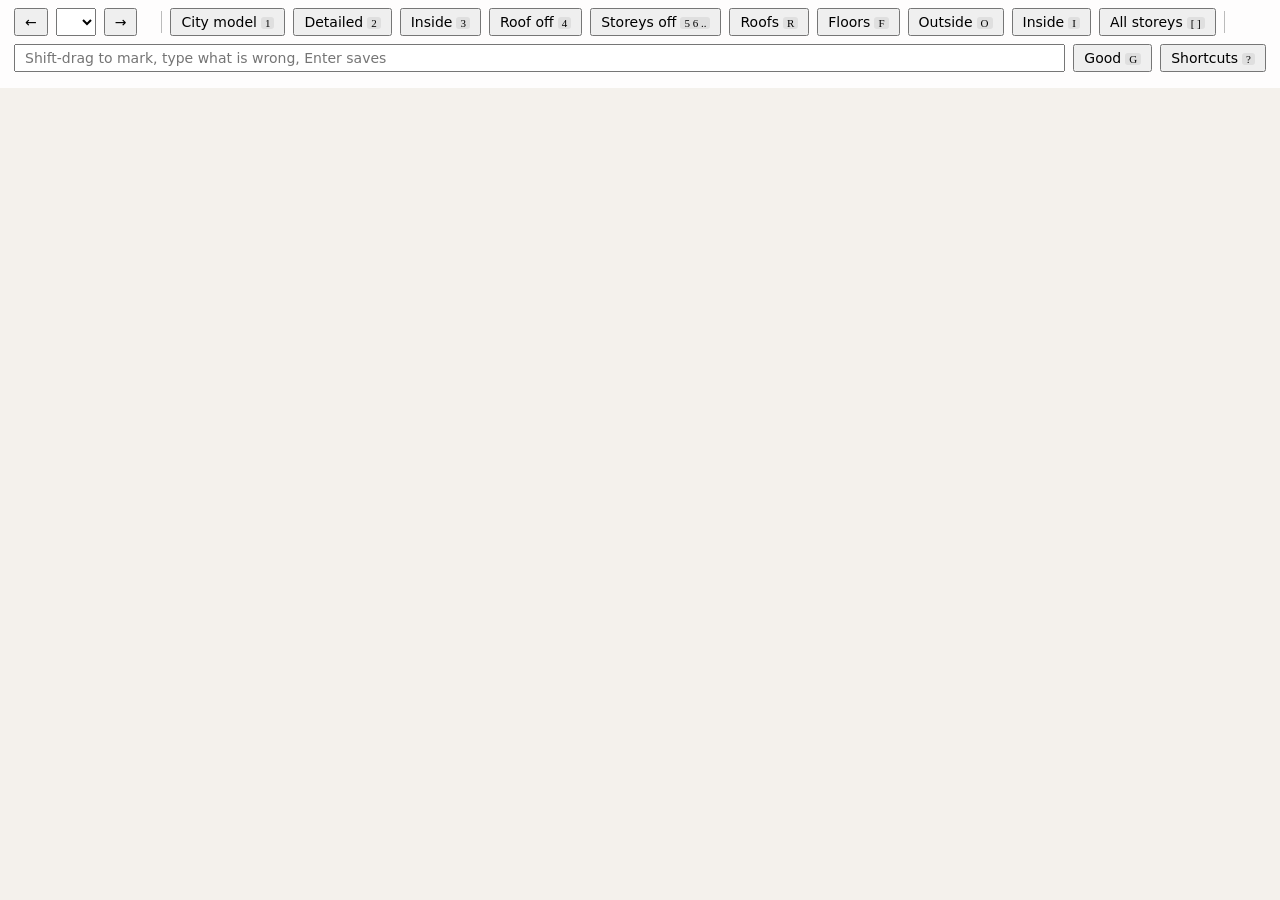
<file: web/cambridge.html>
<!doctype html><meta charset="utf-8"><title>Cambridge houses</title>
<style>
 body{margin:0;font:14px system-ui;background:#f4f1ec;color:#222;overflow:hidden}
 #bar{position:fixed;top:0;left:0;right:0;padding:8px 14px;background:#fffd;display:flex;gap:8px;align-items:center;flex-wrap:wrap;z-index:2}
 select,button,input{font:inherit;padding:4px 9px} button.on{background:#333;color:#fff} kbd{font:11px ui-monospace;background:#0001;border-radius:3px;padding:0 4px;margin-left:4px}
 button.on kbd{background:#fff3} #info{color:#555;flex-basis:100%} .sep{width:1px;height:22px;background:#bbb} #note{flex:1;min-width:200px}
 #notes{position:fixed;right:0;top:96px;bottom:0;width:250px;overflow:auto;background:#fffd;padding:8px;z-index:1;display:none}
 #notes.has{display:block} .n{border:1px solid #ccc;border-radius:6px;margin-bottom:8px;padding:6px;background:#fff} .n img{width:100%;cursor:zoom-in;border-radius:4px}
 .n.fixed{opacity:.6} .n .reply{color:#0a6b2d;margin-top:4px} .n small{color:#777} .n button{padding:1px 7px;float:right;margin-left:4px}
 #big{position:fixed;inset:0;background:#000c;display:none;z-index:4;align-items:center;justify-content:center} #big img{max-width:95%;max-height:95%}
 #ink{position:fixed;inset:0;pointer-events:none;z-index:1} #ink.on{pointer-events:auto;cursor:crosshair}
 #help{position:fixed;right:14px;top:100px;background:#fffe;border:1px solid #ccc;border-radius:8px;padding:10px 14px;z-index:3;display:none;line-height:1.7}
 #help.on{display:block} #flash{position:fixed;left:50%;top:45%;transform:translate(-50%,-50%);background:#222;color:#fff;padding:8px 16px;border-radius:8px;z-index:5;opacity:0;transition:opacity .25s;pointer-events:none}
 #verdict{font-weight:600}
 #photos{position:fixed;left:0;right:0;bottom:0;display:none;gap:6px;padding:6px;background:#000a;z-index:3;justify-content:center}
 #photos.on{display:flex} #photos figure{margin:0;color:#fff;font-size:12px;text-align:center} #photos img{max-height:38vh;max-width:24vw;display:block}
</style>
<div id="bar"><button id="prev">&larr;</button><select id="pick"></select><button id="next">&rarr;</button><span id="count"></span><span id="verdict"></span>
 <span class="sep"></span><button data-mode="1">City model<kbd>1</kbd></button><button data-mode="2">Detailed<kbd>2</kbd></button><button data-mode="3">Inside<kbd>3</kbd></button><button data-mode="4">Roof off<kbd>4</kbd></button><button id="peel">Storeys off<kbd>5 6 ..</kbd></button>
 <button id="roofs">Roofs<kbd>R</kbd></button><button id="floors">Floors<kbd>F</kbd></button><button id="outer">Outside<kbd>O</kbd></button><button id="inner">Inside<kbd>I</kbd></button>
 <button id="storey">All storeys<kbd>[ ]</kbd></button>
 <span class="sep"></span><input id="note" placeholder="Shift-drag to mark, type what is wrong, Enter saves"><button id="good">Good<kbd>G</kbd></button><button id="keys">Shortcuts<kbd>?</kbd></button>
 <span id="info"></span></div>
<div id="photos"></div><canvas id="ink"></canvas><div id="notes"></div><div id="big"><img></div><div id="flash"></div>
<div id="help"><b>Mark</b>: hold Shift and drag (or <kbd>P</kbd> for the pen) &nbsp; <kbd>Z</kbd> undo &nbsp; <kbd>C</kbd> clear<br>
 <b>Save</b>: <kbd>Enter</kbd> goes to the comment, <kbd>Enter</kbd> again saves; <kbd>S</kbd> saves without a comment; <kbd>Esc</kbd> leaves the comment<br>
 <b>Pass</b>: <kbd>G</kbd> marks the house good and goes to the next unreviewed one &nbsp; <kbd>N</kbd> next unreviewed<br>
 <b>View</b>: as on the workbench: two fingers orbit, Shift pans, a pinch zooms; a mouse wheel zooms at the cursor; drag orbits, middle drag pans<br>
 <b>Move</b>: <kbd>&larr;</kbd> <kbd>&rarr;</kbd> or <kbd>J</kbd> <kbd>K</kbd> houses &nbsp; <kbd>V</kbd> next corner view &nbsp; <kbd>T</kbd> from above &nbsp; <kbd>[</kbd> <kbd>]</kbd> one storey at a time, <kbd>0</kbd> all<br>
 <b>Views</b>: <kbd>1</kbd> city model &nbsp; <kbd>2</kbd> detailed &nbsp; <kbd>3</kbd> inside walls and floors, the outside ghosted &nbsp; <kbd>4</kbd> roof off &nbsp; <kbd>5</kbd> top storey off too &nbsp; <kbd>6</kbd> the next one, and so on<br>
 <b>Colours</b>: <span style="background:#e6c3a5;padding:0 6px;border-radius:3px">bearing walls inside</span> <span style="background:#cfd9e2;padding:0 6px;border-radius:3px">partitions</span> <span style="background:#efe9de;padding:0 6px;border-radius:3px">outside walls</span><br>
 <b>Layers</b>: <kbd>R</kbd> roofs &nbsp; <kbd>F</kbd> floors &nbsp; <kbd>O</kbd> outside walls &nbsp; <kbd>I</kbd> inside walls &nbsp; <kbd>E</kbd> photos of the four sides &nbsp; <kbd>?</kbd> this list</div>
<script type="importmap">{"imports":{"three":"https://unpkg.com/three@0.160.0/build/three.module.js","three/addons/":"https://unpkg.com/three@0.160.0/examples/jsm/"}}</script>
<script type="module">
import * as THREE from "three";
import { OrbitControls } from "three/addons/controls/OrbitControls.js";
const H = /*DATA*/;
const $ = (id) => document.getElementById(id);
const scene = new THREE.Scene(); scene.background = new THREE.Color("#f4f1ec");
const cam = new THREE.PerspectiveCamera(35, innerWidth / innerHeight, 10, 30000); cam.up.set(0, 0, 1);
const r = new THREE.WebGLRenderer({ antialias: true, preserveDrawingBuffer: true }); r.setPixelRatio(devicePixelRatio); r.setSize(innerWidth, innerHeight); document.body.append(r.domElement);
const ctl = new OrbitControls(cam, r.domElement);
// The same hand as the workbench's 3D view (view3d.js), as in Rhino: no glide; right drag orbits (left too, there
// being nothing to select here), middle drag pans; a mouse wheel zooms at the cursor (Shift: pans); on a trackpad
// two fingers orbit (Shift: pan) and a pinch zooms. A wheel notch is a whole multiple of a notch's step
// (4.000244140625 px in Chrome on a Mac, 100 or 120 elsewhere); anything else is a trackpad, and a gesture keeps
// what it was until it rests.
ctl.enableDamping = false; ctl.enableZoom = false;
ctl.mouseButtons = { LEFT: THREE.MOUSE.ROTATE, MIDDLE: THREE.MOUSE.PAN, RIGHT: THREE.MOUSE.ROTATE };
r.domElement.addEventListener("contextmenu", (e) => e.preventDefault());
function orbitBy(dAz, dPol) {
  const off = cam.position.clone().sub(ctl.target), d = off.length();
  const az = Math.atan2(off.y, off.x) + dAz, pol = THREE.MathUtils.clamp(Math.acos(THREE.MathUtils.clamp(off.z / d, -1, 1)) + dPol, 0.02, Math.PI - 0.02);
  cam.position.copy(ctl.target).add(off.set(d * Math.sin(pol) * Math.cos(az), d * Math.sin(pol) * Math.sin(az), d * Math.cos(pol)));
  cam.lookAt(ctl.target);
}
function panBy(dx, dy) {
  const perPx = 2 * cam.position.distanceTo(ctl.target) * Math.tan(THREE.MathUtils.degToRad(cam.fov / 2)) / r.domElement.clientHeight;
  const move = new THREE.Vector3().setFromMatrixColumn(cam.matrix, 0).multiplyScalar(dx * perPx)
    .add(new THREE.Vector3().setFromMatrixColumn(cam.matrix, 1).multiplyScalar(-dy * perPx));
  cam.position.add(move); ctl.target.add(move);
}
function zoomAt(factor, e) {       // toward what is under the cursor: the house there, else the ground, else the plane of the view's centre
  const box = r.domElement.getBoundingClientRect(), ray = new THREE.Raycaster();
  ray.setFromCamera(new THREE.Vector2(((e.clientX - box.left) / box.width) * 2 - 1, -((e.clientY - box.top) / box.height) * 2 + 1), cam);
  const hit = ray.intersectObjects(scene.children, true).find((h) => h.object.isMesh && h.object.visible);
  const focus = hit?.point || ray.ray.intersectPlane(new THREE.Plane(new THREE.Vector3(0, 0, 1), 0), new THREE.Vector3())
    || ray.ray.intersectPlane(new THREE.Plane().setFromNormalAndCoplanarPoint(cam.getWorldDirection(new THREE.Vector3()), ctl.target), new THREE.Vector3())
    || ctl.target.clone();
  if (factor < 1 && cam.position.distanceTo(ctl.target) < 4) return;
  cam.position.sub(focus).multiplyScalar(factor).add(focus); ctl.target.sub(focus).multiplyScalar(factor).add(focus);
}
let gesture = null, lastWheel = 0;
const NOTCH = 4.000244140625;
const notch = (d) => d > 0 && (Math.abs(d / NOTCH - Math.round(d / NOTCH)) < 1e-9 || (Number.isInteger(d) && (d % 100 === 0 || d % 120 === 0)));
const fromTrackpad = (e) => {
  const now = performance.now();
  if (!gesture || now - lastWheel > 250) gesture = e.deltaMode !== 0 || (e.deltaX === 0 && notch(Math.abs(e.deltaY))) || (e.shiftKey && notch(Math.abs(e.deltaX))) ? "mouse" : "pad";
  lastWheel = now;
  return gesture === "pad";
};
const onWheel = (e) => {
  e.preventDefault();
  const px = e.deltaMode === 1 ? 16 : e.deltaMode === 2 ? innerHeight : 1, dx = e.deltaX * px, dy = e.deltaY * px;
  if (e.ctrlKey) zoomAt(Math.exp(dy * 0.01), e);                       // pinch
  else if (fromTrackpad(e)) e.shiftKey ? panBy(dx, dy) : orbitBy(dx * 0.006, dy * 0.006);
  else if (e.shiftKey) panBy(dx, dy);
  else if (dy) zoomAt(Math.exp(Math.sign(dy) * Math.min(0.25, Math.max(0.1, Math.abs(dy) * 0.0015))), e);   // a notch: 10 to 25%
  ctl.update();
};
for (const el of [r.domElement, document.getElementById("ink")]) el.addEventListener("wheel", onWheel, { passive: false });   // the pen's sheet is over the view while Shift is held
scene.add(new THREE.HemisphereLight("#ffffff", "#b9b2a6", 1.7)); const sun = new THREE.DirectionalLight("#fff", 1.3); sun.position.set(-600, -900, 1200); scene.add(sun);
const COL = { wall: "#efe9de", interior: "#cfd9e2", bearing: "#e6c3a5", roof: "#b98f6a", floor: "#d9c9a8", ceiling: "#e9e4da" };
const show = { roofs: true, floors: true, outer: true, inner: true };
let mode = 2;      // 1 the city's model, 2 the detailed house, 3 its inside with the outside ghosted, 4 without the roof, 5 and up without the top storeys too
let groups = {}, parts = [], levels = [], storey = 0, view = 0, centre = new THREE.Vector3(), reach = 1000, all = [];
const off = { polygonOffset: true, polygonOffsetFactor: 1, polygonOffsetUnits: 1, side: THREE.DoubleSide };
function edged(g, color, opacity = 1) {
  const o = new THREE.Group();
  const m = new THREE.MeshLambertMaterial({ color, ...off, transparent: opacity < 1, opacity }); m.userData = { opacity, clear: opacity < 1 };
  o.add(new THREE.Mesh(g, m));
  const edge = new THREE.LineBasicMaterial({ color: "#4a4038" }); edge.userData = { opacity: 1, clear: false };
  o.add(new THREE.LineSegments(new THREE.EdgesGeometry(g, 1), edge));
  return o;
}
function surface(s) {
  const quad = (u0, v0, u1, v1) => [[u0, v0], [u1, v0], [u1, v1], [u0, v1]].map(([u, v]) => new THREE.Vector2(u, v));
  const shape = new THREE.Shape(s.outline.map(([u, v]) => new THREE.Vector2(u, v)));
  for (const [, u0, v0, u1, v1] of s.openings) shape.holes.push(new THREE.Path(quad(u0, v0, u1, v1)));
  const g = new THREE.ShapeGeometry(shape);
  const U = new THREE.Vector3(...s.u), V = new THREE.Vector3(...s.v), m = new THREE.Matrix4().makeBasis(U, V, new THREE.Vector3().crossVectors(U, V));
  m.setPosition(...s.o); g.applyMatrix4(m);
  const o = edged(g, s.kind === "wall" ? (s.bearing ? COL.bearing : s.role === "interior" ? COL.interior : COL.wall) : COL[s.kind]);
  for (const [kind, u0, v0, u1, v1] of s.openings) if (kind === "window") {
    const pane = new THREE.ShapeGeometry(new THREE.Shape(quad(u0, v0, u1, v1))); pane.applyMatrix4(m);
    const glass = new THREE.MeshBasicMaterial({ color: "#7fb2d9", transparent: true, opacity: 0.55, side: THREE.DoubleSide }); glass.userData = { opacity: 0.55, clear: true };
    o.add(new THREE.Mesh(pane, glass));
  }
  return o;
}
function load(i) {
  for (const g of Object.values(groups)) scene.remove(g);
  const h = H[i]; groups = { raw: new THREE.Group(), roofs: new THREE.Group(), floors: new THREE.Group(), outer: new THREE.Group(), inner: new THREE.Group() }; parts = [];
  if (h.raw) {
    const pos = []; for (const k of h.raw.f) pos.push(h.raw.v[3 * k], h.raw.v[3 * k + 1], h.raw.v[3 * k + 2]);
    const g = new THREE.BufferGeometry(); g.setAttribute("position", new THREE.Float32BufferAttribute(pos, 3)); g.computeVertexNormals();
    groups.raw.add(edged(g, "#9aa7b5", 0.55));
  }
  for (const s of h.surfaces || []) {
    const o = surface(s); o.position.z = h.lift; parts.push([s, o]);
    groups[s.kind === "roof" ? "roofs" : s.kind === "wall" ? (s.role === "interior" ? "inner" : "outer") : "floors"].add(o);
  }
  levels = [...new Set((h.surfaces || []).filter((s) => s.kind === "wall").map((s) => s.z))].sort((a, b) => a - b); storey = 0;
  for (const g of Object.values(groups)) scene.add(g);
  const box = new THREE.Box3().setFromObject(h.raw ? groups.raw : groups.outer); centre = box.getCenter(new THREE.Vector3()); reach = box.getSize(new THREE.Vector3()).length();
  look(); $("info").textContent = h.info; pick.value = i; apply(); notes();
  $("photos").innerHTML = ["south", "east", "north", "west"].map((s) => `<figure><img src="evidence/${h.id}/${s}.jpg" onerror="this.parentNode.style.display='none'">${s}</figure>`).join("");
}
function look(top = false) {       // a corner view, or from above
  const a = Math.PI / 4 + view * Math.PI / 2; ctl.target.copy(centre);
  if (top) cam.position.set(centre.x, centre.y - 1, centre.z + reach * 1.7);
  else cam.position.set(centre.x + Math.cos(a) * reach * 1.2, centre.y - Math.sin(a) * reach * 1.2, centre.z + reach * 0.8);
}
function ghost(o, on) {            // faint, and not hiding what is behind
  o.traverse((x) => { if (x.material) { x.material.transparent = on || x.material.userData.clear; x.material.opacity = on ? (x.isLine ? 0.25 : 0.12) : (x.material.userData.opacity ?? 1); x.material.depthWrite = !on; } });
}
function apply() {
  const off = Math.max(0, mode - 4), kept = levels.length - off;        // storeys taken off the top, and those left
  groups.raw.visible = mode === 1;
  for (const k of ["roofs", "floors", "outer", "inner"]) groups[k].visible = mode > 1 && show[k];
  for (const [s, o] of parts) {
    const at = s.kind === "wall" || s.kind === "floor" ? levels.indexOf(s.z) + 1 : 99;        // its storey; roofs and ceilings are on top
    const cut = mode >= 4 && (s.kind === "roof" || s.kind === "ceiling" || at > kept);
    o.visible = !cut && (!storey || ((s.kind === "wall" || s.kind === "floor") && at === storey));
    ghost(o, mode === 3 && !(s.kind === "floor" || (s.kind === "wall" && s.role === "interior")));
  }
  for (const k of Object.keys(show)) $(k).classList.toggle("on", show[k]);
  for (const b of document.querySelectorAll("[data-mode]")) b.classList.toggle("on", +b.dataset.mode === mode);
  $("peel").classList.toggle("on", mode > 4); $("peel").firstChild.textContent = mode > 4 ? `${off} storey${off > 1 ? "s" : ""} off` : "Storeys off";
  $("storey").firstChild.textContent = storey ? `Storey ${storey} of ${levels.length}` : "All storeys"; $("storey").classList.toggle("on", storey > 0);
}
function setMode(m) {              // a view starts whole: every layer on, every storey
  mode = Math.max(1, Math.min(m, 3 + Math.max(1, levels.length))); storey = 0; for (const k of Object.keys(show)) show[k] = true; apply();
}
for (const b of document.querySelectorAll("[data-mode]")) b.onclick = () => setMode(+b.dataset.mode);
$("peel").onclick = () => setMode(mode >= 3 + levels.length ? 4 : Math.max(5, mode + 1));
const pick = $("pick");
const group = (label) => { const g = document.createElement("optgroup"); g.label = label; pick.append(g); return g; };
const amended = group("Amended from evidence"), plain = group("General procedure only");
H.forEach((h, i) => (h.amended ? amended : plain).append(new Option(h.name, i)));
pick.onchange = () => { load(+pick.value); pick.blur(); };
for (const k of Object.keys(show)) $(k).onclick = () => { show[k] = !show[k]; apply(); };
const step = (n) => load((+pick.value + n + H.length) % H.length);
$("prev").onclick = () => step(-1); $("next").onclick = () => step(1);
$("storey").onclick = () => { storey = (storey + 1) % (levels.length + 1); apply(); };
addEventListener("resize", () => { cam.aspect = innerWidth / innerHeight; cam.updateProjectionMatrix(); r.setSize(innerWidth, innerHeight); fit(); });

// The pen: marks drawn over the view (Shift-drag, or with the pen on), saved with a comment as one note.
const ink = $("ink"), ctx = ink.getContext("2d"), note = $("note");
let strokes = [], line = null, penOn = false;
function fit() { ink.width = innerWidth * devicePixelRatio; ink.height = innerHeight * devicePixelRatio; ink.style.width = innerWidth + "px"; ink.style.height = innerHeight + "px"; draw(); }
function draw(c = ctx) {
  if (c === ctx) c.clearRect(0, 0, ink.width, ink.height);
  c.lineWidth = 3 * devicePixelRatio; c.strokeStyle = "#e0192d"; c.lineCap = c.lineJoin = "round";
  for (const pts of strokes) { c.beginPath(); pts.forEach(([x, y], i) => (i ? c.lineTo(x, y) : c.moveTo(x, y))); if (pts.length === 1) c.lineTo(pts[0][0] + 0.1, pts[0][1]); c.stroke(); }
}
function pen(on) { ink.classList.toggle("on", on); ctl.enabled = !on; }
const at = (e) => [e.clientX * devicePixelRatio, e.clientY * devicePixelRatio];
ink.onpointerdown = (e) => { line = [at(e)]; strokes.push(line); ink.setPointerCapture(e.pointerId); draw(); };
ink.onpointermove = (e) => { if (line) { line.push(at(e)); draw(); } };
ink.onpointerup = () => { line = null; };
function flash(text) { const f = $("flash"); f.textContent = text; f.style.opacity = 1; setTimeout(() => (f.style.opacity = 0), 700); }
function save() {
  if (!strokes.length && !note.value) return flash("Nothing to save: mark or write first");
  r.render(scene, cam);
  const out = document.createElement("canvas"), band = 64 * devicePixelRatio; out.width = ink.width; out.height = ink.height + band;
  const c = out.getContext("2d"); c.fillStyle = "#fff"; c.fillRect(0, 0, out.width, out.height);
  c.drawImage(r.domElement, 0, 0, ink.width, ink.height); draw(c);
  const h = H[+pick.value], layers = `view ${mode}; ` + Object.keys(show).filter((k) => show[k]).join(", ") + (storey ? `, storey ${storey}` : "");
  c.fillStyle = "#111"; c.font = `${15 * devicePixelRatio}px system-ui`;
  c.fillText(`${h.name} (${h.id || ""})  showing: ${layers}`, 12 * devicePixelRatio, ink.height + 24 * devicePixelRatio);
  c.font = `bold ${17 * devicePixelRatio}px system-ui`; c.fillText("Note: " + (note.value || "(none)"), 12 * devicePixelRatio, ink.height + 50 * devicePixelRatio);
  const body = { house: h.id, name: h.name, note: note.value, layers, camera: [...cam.position.toArray(), ...ctl.target.toArray()], png: out.toDataURL("image/png") };
  fetch("notes", { method: "POST", body: JSON.stringify(body) }).then(notes);
  strokes = []; note.value = ""; note.blur(); draw(); penOn = false; pen(false); flash("Note saved");
}
const verdict = (i) => all.some((x) => x.house === H[i].id && x.status === "ok") ? "ok" : all.some((x) => x.house === H[i].id && x.status === "open") ? "open" : "";
function unreviewed() { for (let k = 1; k <= H.length; k++) { const i = (+pick.value + k) % H.length; if (!verdict(i)) return load(i); } flash("Every house is reviewed"); }
async function good() {
  const h = H[+pick.value];
  await fetch("notes", { method: "POST", body: JSON.stringify({ house: h.id, name: h.name, note: "", status: "ok" }) });
  await notes(); flash("Marked good"); unreviewed();
}
// The notes of the house in view, with the fixer's reply; the list of houses shows each one's standing.
async function notes() {
  all = await (await fetch("notes")).json();
  [...pick.options].forEach((o, i) => { const v = verdict(i), n = all.filter((x) => x.house === H[i].id && x.status === "open").length; o.text = (v === "ok" ? "✓ " : n ? `● ` : "   ") + H[i].name + (n ? `  (${n})` : ""); });
  const mine = all.filter((x) => x.house === H[+pick.value].id && x.status !== "ok"), el = $("notes");
  $("count").textContent = `${[...H.keys()].filter(verdict).length} of ${H.length} reviewed`;
  $("verdict").textContent = verdict(+pick.value) === "ok" ? "✓ good" : ""; $("verdict").style.color = "#0a6b2d";
  el.classList.toggle("has", mine.length > 0);
  el.innerHTML = mine.map((x) => `<div class="n ${x.status}"><button data-del="${x.id}">Delete</button><button data-fix="${x.id}">${x.status === "fixed" ? "Reopen" : "Done"}</button>
    <small>${x.status}</small><img src="notes/${x.id}.png"><div>${x.note.replace(/</g, "&lt;") || "<small>no comment</small>"}</div>${x.reply ? `<div class="reply">${x.reply.replace(/</g, "&lt;")}</div>` : ""}</div>`).join("");
}
$("notes").onclick = (e) => {
  const t = e.target;
  if (t.dataset.del) fetch("notes/" + t.dataset.del, { method: "DELETE" }).then(notes);
  if (t.dataset.fix) fetch("notes/" + t.dataset.fix, { method: "PUT", body: JSON.stringify({ status: t.textContent === "Done" ? "fixed" : "open" }) }).then(notes);
  if (t.tagName === "IMG") { $("big").firstChild.src = t.src; $("big").style.display = "flex"; }
};
$("big").onclick = (e) => { e.currentTarget.style.display = "none"; };
$("good").onclick = good;
const help = () => { $("help").classList.toggle("on"); $("keys").classList.toggle("on", $("help").classList.contains("on")); };
$("keys").onclick = help;
const KEYS = {
  ArrowRight: () => step(1), ArrowLeft: () => step(-1), k: () => step(1), j: () => step(-1), n: unreviewed, g: good,
  1: () => setMode(1), 2: () => setMode(2), 3: () => setMode(3), 4: () => setMode(4), 5: () => setMode(5), 6: () => setMode(6), 7: () => setMode(7), 8: () => setMode(8),
  r: () => { show.roofs = !show.roofs; apply(); }, f: () => { show.floors = !show.floors; apply(); }, o: () => { show.outer = !show.outer; apply(); }, i: () => { show.inner = !show.inner; apply(); },
  "]": () => { storey = Math.min(levels.length, storey + 1); apply(); }, "[": () => { storey = Math.max(0, storey - 1); apply(); }, 0: () => { storey = 0; apply(); },
  v: () => { view = (view + 1) % 4; look(); }, t: () => look(true),
  p: () => { penOn = !penOn; pen(penOn); flash(penOn ? "Pen on" : "Pen off"); }, z: () => { strokes.pop(); draw(); }, c: () => { strokes = []; draw(); },
  e: () => $("photos").classList.toggle("on"),
  s: save, Enter: () => note.focus(), "?": help,
};
addEventListener("keydown", (e) => {
  if (e.target === note) { if (e.key === "Enter") save(); if (e.key === "Escape") note.blur(); return; }
  if (e.key === "Shift") return pen(true);
  if (e.metaKey || e.ctrlKey || e.altKey) return;
  const run = KEYS[e.key] || KEYS[e.key.toLowerCase()];
  if (run) { e.preventDefault(); run(); }
});
addEventListener("keyup", (e) => { if (e.key === "Shift" && !penOn) pen(false); });
fit(); load(0);
(function loop() { ctl.update(); r.render(scene, cam); requestAnimationFrame(loop); })();
</script>
</file>
